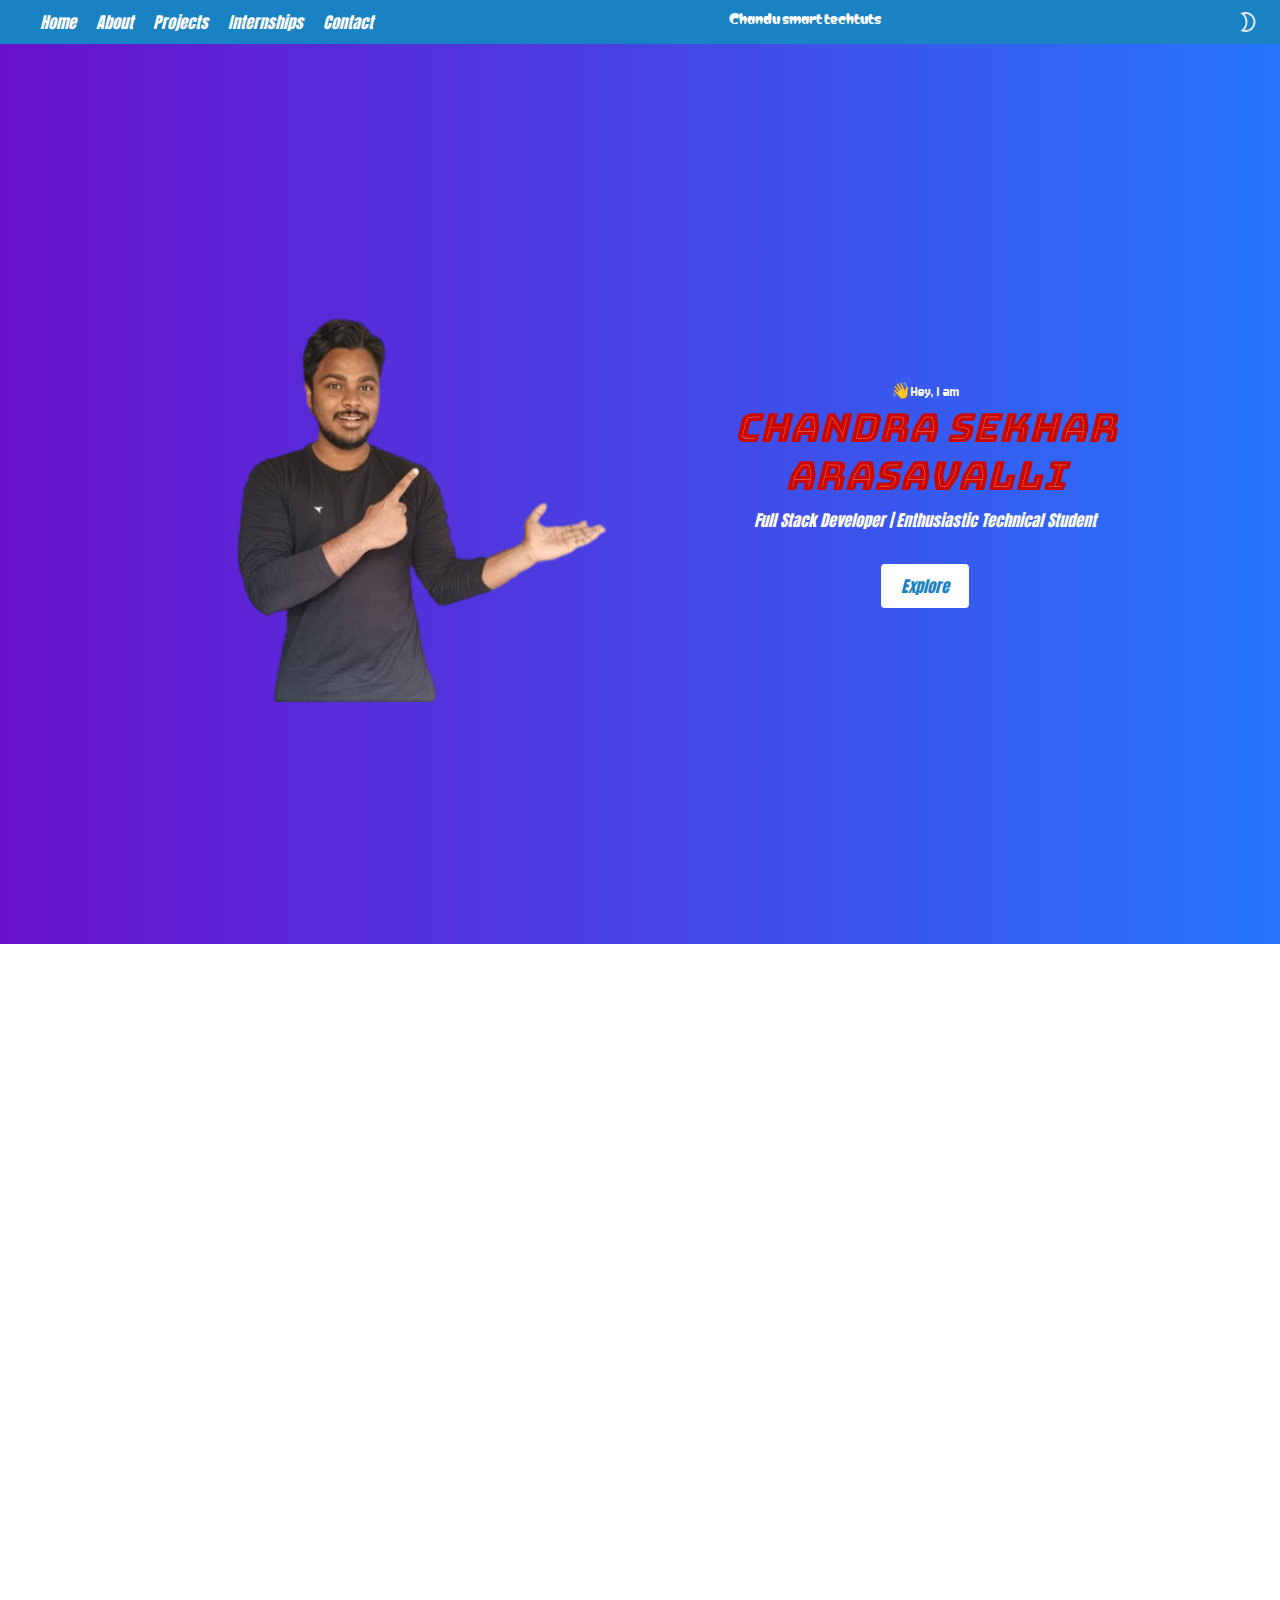
<file: index.html>
<!DOCTYPE html>
<html lang="en">
<head>
    <meta charset="UTF-8">
    <meta name="viewport" content="width=device-width, initial-scale=1.0">
    <title>Chandra Sekhar Arasavalli Portfolio</title>
    <link rel="stylesheet" href="https://stackpath.bootstrapcdn.com/bootstrap/4.5.2/css/bootstrap.min.css">
    <link rel="stylesheet" href="style.css">
    
</head>
<body>
    <header id="header">
        <nav>
            <div id="menu-icon" class="menu-icon">
                &#9776; 
            </div>
            <ul id="nav-links" class="nav-links sub-font">
                <li><a href="#home">Home</a></li>
                <li><a href="#about">About</a></li>
                <li><a href="#projects">Projects</a></li>
                <li><a href="#internships">Internships</a></li>
                <li><a href="#contact">Contact</a></li>
            </ul>
        </nav>
        <h1 class="sp-font" style="font-size: small;">Chandu smart techtuts</h1>
        <button id="theme-toggle">
            <img id="sun-icon" src="./img/light.png" alt="Sun Icon" style="display: none;">
            <img id="moon-icon" src="./img/dark.png" alt="Moon Icon">
        </button>
        
    </header>
    
    
    <section id="hero" class="fade-in-section">
        <div class="container">
            <div class="row">
                <div class="col-12 col-md-6 d-flex justify-content-center align-items-center">
                    <img src="./img/chandu.png" alt="Chandra Sekhar Arasavalli" class="img-fluid">
                </div>
                <div class="col-12 col-md-6 d-flex flex-column justify-content-center align-items-center text-center text-md-start">
                    <i class="fan-font"><span><span>&#128075;</span>Hey, I am</span></i>
                    <h1 class="main-font">Chandra Sekhar Arasavalli</h1>
                    <p class="sub-font"><span id="changing-text">Full Stack Developer</span> | Enthusiastic Technical Student</p>
                    <a href="#projects" class="btn btn-primary mt-3 sub-font">Explore</a>
                </div>
            </div>
        </div>
    </section>
    
    <section id="about" class="fade-in-section">
        <h2>About Me</h2>
        <p>A passionate and driven Computer Science student with a strong interest in technology, innovation, and problem-solving. Enthusiastic about learning, building,
            and applying new technologies, I focus on developing projects that create real-world impact. With a problem-solving mindset and logical thinking, I leverage
            my skills to contribute meaningfully in data science, machine learning, and software development.
            </p>
    </section>
    
    <section id="projects-sec" class="fade-in-section">
        <h2>My Projects</h2>
        <div id="projects">
            <div class="project-card">
                <h3>Student Training Website (Swarnandhrian)</h3>
                <p>
                    Developed an open-source dynamic and interactive training website for students.
                    <span class="hidden-content">
                        This website allows mentors to update content dynamically without coding knowledge.
                        It includes technical, verbal, and logical tests, along with a coding playground.
                        Supports C, C++, Python, Java, and JavaScript execution via Docker.
                        Uses Google Sheets API for storage and retrieval.
                    </span>
                    <span class="read-more">Read More</span>
                </p>
            </div>
            
            <div class="project-card">
                <h3>College Maintenance System (CMS)</h3>
                <p>
                    Developed a comprehensive college management system integrating facial recognition for attendance.
                    <span class="hidden-content">
                        Includes SMS notifications for absences and announcements, dynamic timetable generation, 
                        automated seating arrangements, and secure student information access via Excel sheets. 
                        Enhances administrative efficiency with AI-powered automation.
                    </span>
                    <span class="read-more">Read More</span>
                </p>
            </div>
            
            <div class="project-card">
                <h3>Live Bus Tracking System</h3>
                <p>
                    Developed an IoT-based system for real-time bus tracking and student authentication using RFID.
                    <span class="hidden-content">
                        The system consists of two parts: RFID-based student entry validation and real-time bus location tracking. 
                        Students can track their bus using the bus number, while the management can monitor both bus and student locations 
                        using Bus No. or Student Regd No. Designed with a cost-effective approach, the entire setup costs around ₹2000.
                    </span>
                    <span class="read-more">Read More</span>
                </p>
            </div>
            
            <div class="project-card">
                <h3>FPV Drone & Other Projects</h3>
                <p>
                    Built an S500 Drone using PIXHAWK-4 flight controller for college campus monitoring.
                    <span class="hidden-content">
                        The drone has a 30-minute battery life and can carry up to 2kg, showcasing adaptability to new technologies.
                        Additionally, developed various software and web applications, including:
                        <br>• College Management System, NSS Report Maker, Voice Assistant, Heart Disease Prediction.
                        <br>• Code Executor, Test Webpage, Certificate Generator, NSS Blood Bank Page, Personalized Wishes Platform.
                        <br>• 2D Games: Astha-Chamma (South Indian Game), 2D Cricket, Chess, Heart Game.
                        <br>• IoT Projects: Voice-Controlled Motor, Home Automation, Smart Water Tank, Automatic Irrigation, Street Lights.
                        <br>These projects demonstrate expertise across multiple domains, preparing for the AI-driven future.
                    </span>
                    <span class="read-more">Read More</span>
                </p>
            </div>            

            <div class="project-card">
                <h3>Facial Attendance System</h3>
                <p>
                    Developed an AI-powered facial attendance system for automated student attendance tracking.
                    <span class="hidden-content">
                        The system uses face recognition to mark attendance and sends SMS alerts to absent students. 
                        It also provides attendance percentage reports to college management. 
                        Showcases expertise in machine learning, API integration, and Android development using Python Kivy.
                        <br><b>Tech Stack:</b> Kivy, KivyMD, Kivy Lang, Python, OpenCV, Face Recognition, OS, MongoDB.
                    </span>
                    <span class="read-more">Read More</span>
                </p>
            </div>            

            <div class="project-card">
                <h3>Heart Game</h3>
                <p>A simple 2D game developed using web technologies and Pygame.</p>
            </div>
        </div>
    </section>
    
    <footer id="contact" class="fade-in-section">
        <h2>Contact Me</h2>
        <p>Email: chanduarasavalli95@gmail.com</p>
        <p>Phone: +91 8096381549</p>
    </footer>
</body>
<script src="script.js" defer></script>
</html>
</file>
<file: style.css>
@import url('https://fonts.googleapis.com/css2?family=Anton&family=Playwrite+AR:wght@100..400&family=Playwrite+AT:ital,wght@0,100..400;1,100..400&display=swap');
@import url('https://fonts.googleapis.com/css2?family=Anton&family=Bungee+Tint&family=Playwrite+AR:wght@100..400&family=Playwrite+AT:ital,wght@0,100..400;1,100..400&display=swap');
@import url('https://fonts.googleapis.com/css2?family=Anton&family=Bungee+Tint&family=Jersey+10&family=Playwrite+AR:wght@100..400&family=Playwrite+AT:ital,wght@0,100..400;1,100..400&display=swap');
@import url('https://fonts.googleapis.com/css2?family=Anton&family=Bungee+Tint&family=Jersey+10&family=Matemasie&family=Playwrite+AR:wght@100..400&family=Playwrite+AT:ital,wght@0,100..400;1,100..400&display=swap');

:root {
    --bg-color: #ffffff;
    --text-color: #000000;
    --primary-color: #1982c2;
}

::-webkit-scrollbar {
    width: 8px; 
}

::-webkit-scrollbar-track {
    background: #107cba; 
     
}

::-webkit-scrollbar-thumb {
    background: linear-gradient(180deg, #ff7e5f, #feb47b);  
    border-radius: 10px;  
}

::-webkit-scrollbar-thumb:hover {
    background: linear-gradient(180deg, #feb47b, #ff7e5f);  /* Inverse gradient on hover */
}


.main-font{
    font-family: "Bungee Tint", sans-serif;
    font-weight: 400;
    font-style: italic;
}

.sp-font{
    font-family: "Matemasie", sans-serif;
    font-weight: 400;
    font-style: normal;
}

.sub-font{
    font-family: "Anton", sans-serif;
    font-weight: 400;
    font-style: italic;
}

.fan-font{
    font-family: "Jersey 10", sans-serif;
    font-weight: 400;
    font-style: normal;
}

[data-theme="dark"] {
    --bg-color: #181818;
    --text-color: #f0f0f0;
    --primary-color: #bb86fc;
}

body {
    margin: 0;
    font-family: 'Arial', sans-serif;
    background-color: var(--bg-color);
    color: var(--text-color);
    transition: background-color 0.3s, color 0.3s;
}

#header {
    display: flex;
    justify-content: space-between;
    align-items: center;
    padding: 10px 20px;
    background-color: var(--primary-color);
    color: #ffffff;
}

.ban{
    text-align: center;
}

#theme-toggle {
    background: none;
    border: none;
    cursor: pointer;
    padding: 0;
}

#theme-toggle img {
    width: 24px;
    height: 24px;
    transition: opacity 0.3s;
}

.nav-links {
    list-style-type: none;
    margin: 0;
    padding: 0;
    display: flex;
}

.nav-links li {
    margin-left: 20px;
}


.nav-links a {
    color: #ffffff;
    text-decoration: none;
}

#menu-icon {
    display: none;
    font-size: 30px;
    cursor: pointer;
}

.nav-links .active {
    display: flex;
}

@media (max-width: 768px) {
    .nav-links {
        display: none;
        flex-direction: column;
        position: absolute;
        top: 60px;
        left: 0px;
        background-color: var(--primary-color);
        border-radius: 0px 0px 5px;
        padding: 10px;
        z-index: 10;
        cursor: pointer;
    }

    .nav-links li {
        margin: 10px 0;
    }

    #menu-icon {
        display: block;
        cursor: pointer;
    }

    .nav-links.active {
        display: flex;
        background-color: var(--primary-color); 
        border: 1px solid red;
        z-index: 10;

    }
}

.nav-links a:hover,.nav-links a:active{
    color: #f10f0f;
    border-bottom: 2px solid #11e4e4;
}

#hero {
    height: 100vh;
    display: flex;
    flex-direction: column;
    justify-content: center;
    align-items: center;
    text-align: center;
    background: linear-gradient(to right, #6a11cb, #2575fc);
    color: #ffffff;
    animation: fadeIn 2s ease-in-out;
}

#about {
    background: linear-gradient(to right, #6a11cb, #2575fc);
    color: white;
    padding: 20px;
    margin: 20px;
    border-radius: 10px;
    box-shadow: 0 4px 8px rgba(0, 0, 0, 0.2);
}

@keyframes fadeIn {
    from { opacity: 0; }
    to { opacity: 1; }
}

.project-card {
    background-color: var(--primary-color);
    padding: 20px;
    margin: 20px 20px;
    border-radius: 8px;
    color: #ffffff;
    height: 50%;
    transform: scale(1);
    transition: transform 0.3s;
}

.project-card:hover {
    transform: scale(1.05);
}

.hidden-content {
    display: block;
    max-height: 0;
    overflow: hidden;
    opacity: 0;
    transition: max-height 0.5s ease-in-out, opacity 0.5s ease-in-out;
}

.hidden-content.show {
    max-height: 500px; /* Adjust as needed */
    opacity: 1;
}

.read-more {
    color: blue;
    cursor: pointer;
    font-weight: bold;
    display: inline-block;
    margin-left: 5px;
    transition: color 0.3s;
}

.read-more:hover {
    color: darkblue;
}


.btn {
    padding: 10px 20px;
    background-color: #ffffff;
    color: var(--primary-color);
    border: none;
    border-radius: 4px;
    text-decoration: none;
    transition: background-color 0.3s, color 0.3s;
}

.btn:hover {
    background-color: var(--primary-color);
    color: #ffffff;
}

footer {
    padding: 20px;
    text-align: center;
    background-color: var(--primary-color);
    color: #ffffff;
}

@media (min-width: 768px){
    #projects{
        display: flex;
        justify-content: space-evenly;
        height: 50%;
        width: 100%;
    }
}

.fade-in-section {
    opacity: 0;
    transform: translateY(20px);
    transition: opacity 1s ease-out, transform 1s ease-out;
}

.fade-in-section.visible {
    opacity: 1;
    transform: translateY(0);
}

#changing-text {
    display: inline-block;
    opacity: 0;
    transition: opacity 0.5s ease-in-out;
}

#changing-text.visible {
    opacity: 1;
}
</file>
